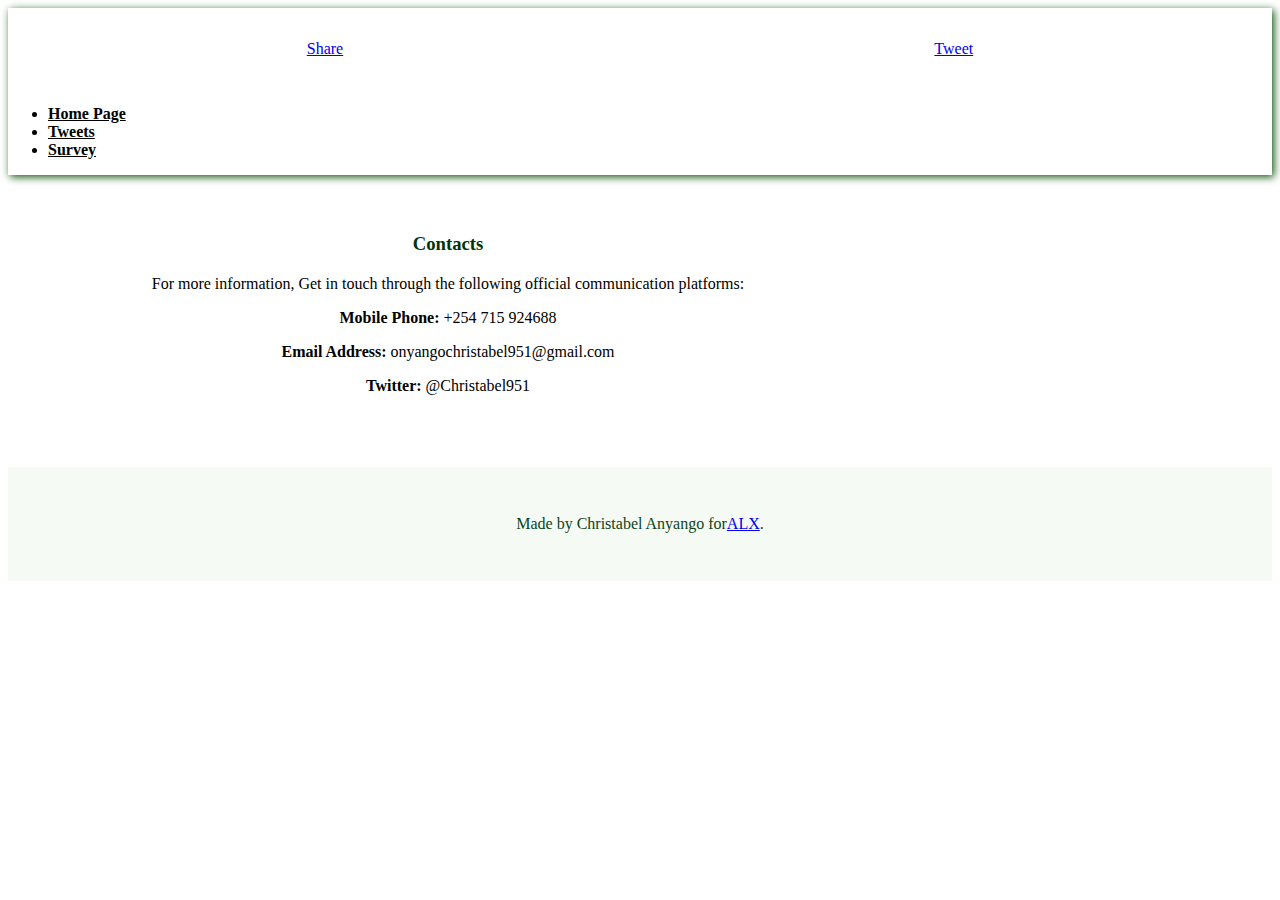
<file: contact.html>
<!DOCTYPE html>
<html lang="en">
  <head>
    <meta charset="UTF-8">
    <meta http-equiv="X-UA-Compatible" content="IE=edge">
    <meta name="viewport" content="width=device-width, initial-scale=1.0">
    <title>Contact Information Page</title>
    <link href="https://alx-apply.hbtn.io/level2/school.css" rel="stylesheet">
    <link href="styles.css" rel="stylesheet">
    <script src="behavior.js"></script>
  </head>
  <body><!--JS SDK-->
    <div id="fb-root"></div>
<script async defer crossorigin="anonymous" src="https://connect.facebook.net/en_GB/sdk.js#xfbml=1&version=v10.0" nonce="kuDq14xW"></script>
    <header>
      <!--Facebook share button-->
      <div class="right">
        <div class="fb-share-button" data-href="http://34.239.172.14/contact.html" data-layout="button" data-size="small"><a target="_blank" href="https://www.facebook.com/sharer/sharer.php?u=http%3A%2F%2F34.239.172.14%2Fcontact.html&amp;src=sdkpreparse" class="fb-xfbml-parse-ignore">Share</a></div>
        <!--Twitter share button-->
        <a href="https://twitter.com/share?ref_src=twsrc%5Etfw" class="twitter-share-button" data-show-count="false">Tweet</a><script async src="https://platform.twitter.com/widgets.js" charset="utf-8"></script>
      </div>

	    <ul>
	      <li><a href="index.html " >Home Page</a> </li>
	      <li><a href="tweets.html " >Tweets</a> </li>
	      <li><a href="survey.html " >Survey</a> </li>
	   </ul>
   </header>
    
  <main>
   <article class="article-contact">
     <h3>Contacts</h3>
     <p>For more information, Get in touch through the following official communication platforms:</p>
     <div class="cellphone">
       <p><strong>Mobile Phone:</strong> +254 715 924688</p>
     </div>
     <div class="email-address">
       <p><strong>Email Address:</strong> onyangochristabel951@gmail.com</p>
     </div>
     <div class="twitter">
      <p><strong>Twitter:</strong> @Christabel951</p>
     </div>
   </article>
   <aside>
	   <div id="disqus_thread"></div>
	   <script>
	   /**
	   *  RECOMMENDED CONFIGURATION VARIABLES: EDIT AND UNCOMMENT THE SECTION BELOW TO INSERT DYNAMIC VALUES FROM YOUR PLATFORM OR CMS.
	   *  LEARN WHY DEFINING THESE VARIABLES IS IMPORTANT: https://disqus.com/admin/universalcode/#configuration-variables    */
	   /*
	   var disqus_config = function () {
	   this.page.url = PAGE_URL;  // Replace PAGE_URL with your page's canonical URL variable
	   this.page.identifier = PAGE_IDENTIFIER; // Replace PAGE_IDENTIFIER with your page's unique identifier variable
	   };
	   */
	   (function() { // DON'T EDIT BELOW THIS LINE
	   var d = document, s = d.createElement('script');
	   s.src = 'https://christabelanyangonyango951.disqus.com/embed.js';
	   s.setAttribute('data-timestamp', +new Date());
	   (d.head || d.body).appendChild(s);
	   })();
	   </script>
     <noscript>Please enable JavaScript to view the <a href="https://disqus.com/?ref_noscript">comments powered by Disqus.</a></noscript>
   </aside>
 </main>
    
 <footer>
   Made by Christabel Anyango for <a href="https://alx-apply.hbtn.io" target="_blank">ALX</a>.
 </footer>

 </body>
</html>
</file>
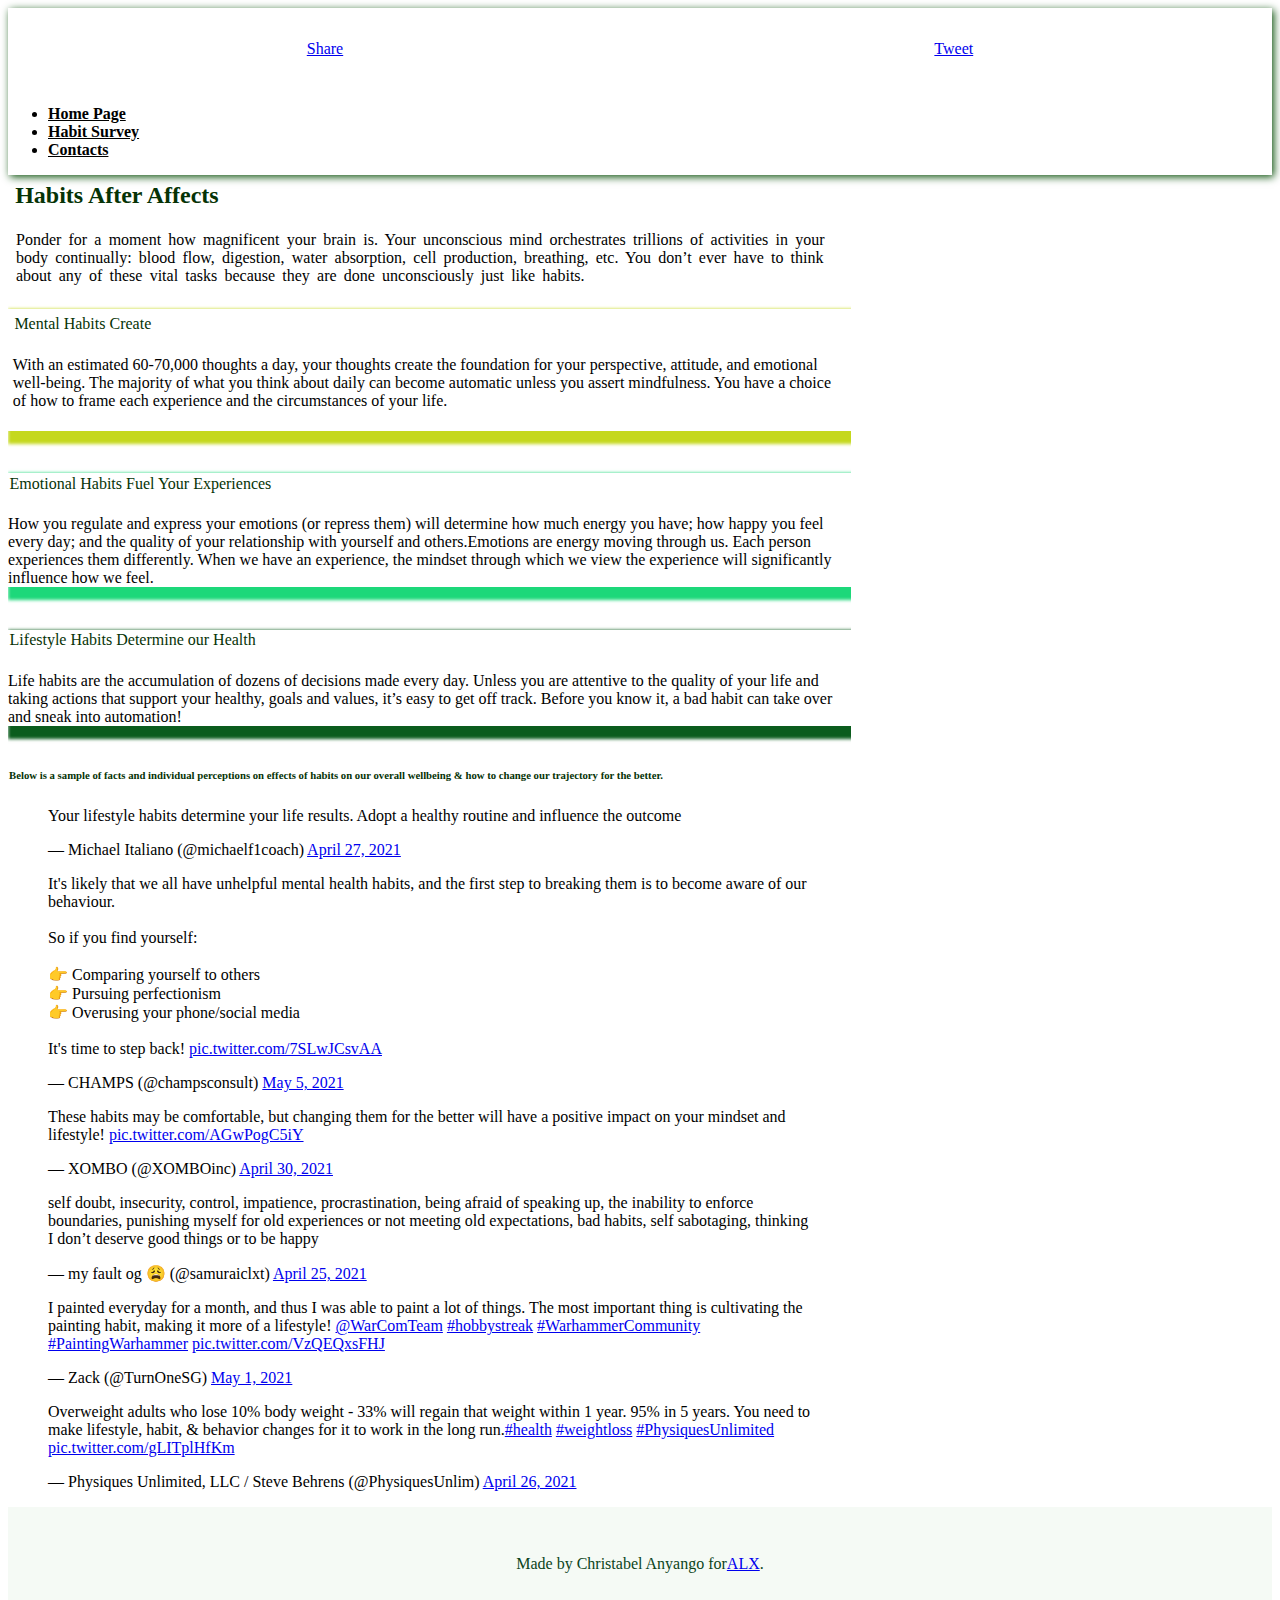
<file: tweets.html>
<!DOCTYPE html>
<html lang="en">
  <head>
    <meta charset="UTF-8">
    <meta http-equiv="X-UA-Compatible" content="IE=edge">
    <meta name="viewport" content="width=device-width, initial-scale=1.0">
    <title>Tweets Page</title>
    <link href="https://alx-apply.hbtn.io/level2/school.css" rel="stylesheet">
    <link href="styles.css" rel="stylesheet">
    <script src="behavior.js"></script>
 </head>
 <body>
   <!--JS SDK-->
   <div id="fb-root"></div>
<script async defer crossorigin="anonymous" src="https://connect.facebook.net/en_GB/sdk.js#xfbml=1&version=v10.0" nonce="AMJBww6a"></script>
    <header>
     <div class="right" >
       <!--Facebook share button-->
       <div class="fb-share-button" data-href="http://34.239.172.14/tweets.html" data-layout="button" data-size="small"><a target="_blank" href="https://www.facebook.com/sharer/sharer.php?u=http%3A%2F%2F34.239.172.14%2Ftweets.html&amp;src=sdkpreparse" class="fb-xfbml-parse-ignore">Share</a></div>

       <!--Twitter share button-->
       <a href="https://twitter.com/share?ref_src=twsrc%5Etfw" class="twitter-share-button" data-show-count="false">Tweet</a><script async src="https://platform.twitter.com/widgets.js" charset="utf-8"></script>
      </div>  
       <ul>
         <li><a href="index.html " >Home Page</a> </li>
         <li><a href="survey.html" >Habit Survey</a> </li>
         <li><a href="contact.html " >Contacts</a> </li>
       </ul>
     </div>
   </header>
   <main>
     <article>
       <div class="intro-tweet">
         <h2>Habits After Affects</h2>
         <p id="after-effects-intro">Ponder for a moment how magnificent your brain is. Your unconscious mind orchestrates trillions of activities in your body continually: blood flow, digestion, water absorption, cell production, breathing, etc. You don’t ever have to think about any of these vital tasks because they are done unconsciously just like habits.
         </p>  
     </div>
     <div class="habit-tweet-wrapper">
       <div class="habit-wrapper">
         <div class="mental-habit">
           <h4>Mental Habits Create</h4>
           <p id="mental-p"> With an estimated 60-70,000 thoughts a day, your thoughts create the foundation for your perspective, attitude, and emotional well-being. The majority of what you think about daily can become automatic unless you assert mindfulness. You have a choice of how to frame each experience and the circumstances of your life.</p>
          
         </div>
         <div class="emotional-habit">
           <h4>Emotional Habits Fuel Your Experiences</h4>
           <p id="emotion-p">How you regulate and express your emotions (or repress them) will determine how much energy you have; how happy you feel every day; and the quality of your relationship with yourself and others.Emotions are energy moving through us. Each person experiences them differently. When we have an experience, the mindset through which we view the experience will significantly influence how we feel.
           </p>
         </div>
         <div class="lifestyle-habit">
           <h4>Lifestyle Habits Determine our Health</h4>
           <p id="lifestyle-p">Life habits are the accumulation of dozens of decisions made every day. Unless you are attentive to the quality of your life and taking actions that support your healthy, goals and values, it’s easy to get off track. Before you know it, a bad habit can take over and sneak into automation!
            </p>
          
         </div>
       </div>
     <div class="tweet-wrapper">
       <h6 id="tweet-heading">Below is a sample of facts and individual perceptions on effects of habits on our overall wellbeing & how to change our trajectory for the better.</h6>
       <blockquote class="twitter-tweet"><p lang="en" dir="ltr">Your lifestyle habits determine your life results. Adopt a healthy routine and influence the outcome</p>&mdash; Michael Italiano (@michaelf1coach) <a href="https://twitter.com/michaelf1coach/status/1387038564689629187?ref_src=twsrc%5Etfw">April 27, 2021</a></blockquote> <script async src="https://platform.twitter.com/widgets.js" charset="utf-8"></script>

       <blockquote class="twitter-tweet"><p lang="en" dir="ltr">It&#39;s likely that we all have unhelpful mental health habits, and the first step to breaking them is to become aware of our behaviour.<br><br>So if you find yourself:<br><br>👉 Comparing yourself to others<br>👉 Pursuing perfectionism<br>👉 Overusing your phone/social media<br><br>It&#39;s time to step back! <a href="https://t.co/7SLwJCsvAA">pic.twitter.com/7SLwJCsvAA</a></p>&mdash; CHAMPS (@champsconsult) <a href="https://twitter.com/champsconsult/status/1389960656565243906?ref_src=twsrc%5Etfw">May 5, 2021</a></blockquote> <script async src="https://platform.twitter.com/widgets.js" charset="utf-8"></script>

       <blockquote class="twitter-tweet"><p lang="en" dir="ltr">These habits may be comfortable, but changing them for the better will have a positive impact on your mindset and lifestyle! <a href="https://t.co/AGwPogC5iY">pic.twitter.com/AGwPogC5iY</a></p>&mdash; XOMBO (@XOMBOinc) <a href="https://twitter.com/XOMBOinc/status/1388147514793156608?ref_src=twsrc%5Etfw">April 30, 2021</a></blockquote> <script async src="https://platform.twitter.com/widgets.js" charset="utf-8"></script>

       <blockquote class="twitter-tweet"><p lang="en" dir="ltr">self doubt, insecurity, control, impatience, procrastination, being afraid of speaking up, the inability to enforce boundaries, punishing myself for old experiences or not meeting old expectations, bad habits, self sabotaging, thinking I don’t deserve good things or to be happy</p>&mdash; my fault og 😩 (@samuraiclxt) <a href="https://twitter.com/samuraiclxt/status/1386452742592413696?ref_src=twsrc%5Etfw">April 25, 2021</a></blockquote> <script async src="https://platform.twitter.com/widgets.js" charset="utf-8"></script>

       <blockquote class="twitter-tweet"><p lang="en" dir="ltr">I painted everyday for a month, and thus I was able to paint a lot of things. The most important thing is cultivating the painting habit, making it more of a lifestyle! <a href="https://twitter.com/WarComTeam?ref_src=twsrc%5Etfw">@WarComTeam</a> <a href="https://twitter.com/hashtag/hobbystreak?src=hash&amp;ref_src=twsrc%5Etfw">#hobbystreak</a> <a href="https://twitter.com/hashtag/WarhammerCommunity?src=hash&amp;ref_src=twsrc%5Etfw">#WarhammerCommunity</a> <a href="https://twitter.com/hashtag/PaintingWarhammer?src=hash&amp;ref_src=twsrc%5Etfw">#PaintingWarhammer</a> <a href="https://t.co/VzQEQxsFHJ">pic.twitter.com/VzQEQxsFHJ</a></p>&mdash; Zack (@TurnOneSG) <a href="https://twitter.com/TurnOneSG/status/1388503554227245059?ref_src=twsrc%5Etfw">May 1, 2021</a></blockquote> <script async src="https://platform.twitter.com/widgets.js" charset="utf-8"></script>

       <blockquote class="twitter-tweet"><p lang="en" dir="ltr">Overweight adults who lose 10% body weight - 33% will regain that weight within 1 year. 95% in 5 years. You need to make lifestyle, habit, &amp; behavior changes for it to work in the long run.<a href="https://twitter.com/hashtag/health?src=hash&amp;ref_src=twsrc%5Etfw">#health</a> <a href="https://twitter.com/hashtag/weightloss?src=hash&amp;ref_src=twsrc%5Etfw">#weightloss</a> <a href="https://twitter.com/hashtag/PhysiquesUnlimited?src=hash&amp;ref_src=twsrc%5Etfw">#PhysiquesUnlimited</a> <a href="https://t.co/gLITplHfKm">pic.twitter.com/gLITplHfKm</a></p>&mdash; Physiques Unlimited, LLC / Steve Behrens (@PhysiquesUnlim) <a href="https://twitter.com/PhysiquesUnlim/status/1386723319404240908?ref_src=twsrc%5Etfw">April 26, 2021</a></blockquote> <script async src="https://platform.twitter.com/widgets.js" charset="utf-8"></script>

    
     </div>
   </div>
   </article>
   <aside>
   <div id="disqus_thread"></div>
     <script>
      /**
     *  RECOMMENDED CONFIGURATION VARIABLES: EDIT AND UNCOMMENT THE SECTION BELOW TO INSERT DYNAMIC VALUES FROM YOUR PLATFORM OR CMS.
     *  LEARN WHY DEFINING THESE VARIABLES IS IMPORTANT: https://disqus.com/admin/universalcode/#configuration-variables    */
     /*
     var disqus_config = function () {
     this.page.url = PAGE_URL;  // Replace PAGE_URL with your page's canonical URL variable
     this.page.identifier = PAGE_IDENTIFIER; // Replace PAGE_IDENTIFIER with your page's unique identifier variable
     };
     */
     (function() { // DON'T EDIT BELOW THIS LINE
     var d = document, s = d.createElement('script');
     s.src = 'https://christabelanyangonyango951.disqus.com/embed.js';
     s.setAttribute('data-timestamp', +new Date());
     (d.head || d.body).appendChild(s);
     })();
     </script>
     <noscript>Please enable JavaScript to view the <a href="https://disqus.com/?ref_noscript">comments powered by Disqus.</a></noscript>
   </aside>
 </main>
 <footer>
   Made by Christabel Anyango for <a href="https://alx-apply.hbtn.io" target="_blank">ALX</a>.
 </footer>
</body>
</html>
</file>
<file: styles.css>
body, main {
  display: flex;
}
body {
  flex-direction: column;
  color: black;
  
}
main {
  flex-direction: row;
  flex: auto;
}
article {
  flex: 2;
}
aside {
  flex: 1;
}
article, aside {
  overflow-y: auto;
}
/*Style the nav bar*/
header {
  box-shadow: 0.1em 0.1em 0.5em rgb(13, 82, 13);

}
ul .logo {
  background-color: rgb(1, 24, 1);
  color: #FFFFFF;
}
header ul li a {
  color: black;
  font-weight: 550;
}

header ul li :hover {
  border-radius: 0.3em;
  padding: 0.5em;
  background-color: rgb(11, 94, 55);
  color: #eaf5ed;
 /* box-shadow: 0.2em 0.4em 1.2em rgba(165, 82, 154, 0.897);*/
  transition: all ease 0.1s;
}
/*share buttons*/
header .right {
  display: flex;
  justify-content: space-around;
  align-items: center;
  padding: 0.2em;
}
header .fb-share-button, .twitter-share-button {
  margin: 2%;
  padding: 0.2em;
}

/*Habit Intro before 1st Image-<main> section1*/
 .habit-intro {
  padding: 1em;
  margin-bottom: 3%;
  box-shadow: 0.4em 0.4em 0.2em rgb(12, 48, 12);
  color: black;
}
h1, h2, h3, h4, h6{
margin-top: 0%;
padding: 0.1em;
color: rgb(6, 51, 6);
}
/*Home page image <main> section2*/
.image1 {
  margin-bottom: 3%;
}
/*<main> section3*/
.why-care {
  padding: 1em;
}
.soots-l {
  padding: 1em;
  text-align: center;
  box-shadow: 0.4em 0.4em 0.3em 0.4em rgb(9, 58, 9);
}
aside .disqus_thread {
  border: 5px solid blue;
}
footer {
background-color: rgba(245, 250, 245, 0.993);
color: #0b441a;
font-weight: 500;
padding: 3em;
display: flex;
justify-content: center;
align-items: center;
}
footer a:hover {
  padding: 0.5em;
  box-shadow: 0.05em 0.05em 0.2em rgb(14, 75, 14);
  transition: all ease 0.3s;

}
/*tweet.html additional styling*/
article {
  padding: 0em;
}
article .intro-tweet {
  padding: 0.3em;
}
article h2 {
  margin-bottom: 0%;
  
}
article #after-effects-intro {
  padding: 0.2em;
  word-spacing: 0.2em;
}
  /*background-color:  white;
  background-image: url(https://buffer.com/resources/content/images/size/w1200/wp-content/uploads/2014/07/go-get-em-motivational-message.jpg);
  background-position: center;
  background-repeat: no-repeat;
  background-size: cover;*/

.mental-habit{
    padding: 0.3em;
    box-shadow: 0.4em 0.4em 0.2em 0.4em rgb(197, 216, 29);
    margin-bottom: 5%;

}
.emotional-habit {
  box-shadow: 0.4em 0.4em 0.2em 0.4em rgb(29, 216, 122);
  margin-bottom: 5%;

}
.lifestyle-habit {
  box-shadow: 0.4em 0.4em 0.2em 0.4em rgb(11, 92, 29);
  margin-bottom: 5%;
  
}
h4 {
font-weight: 50;
}
.tweet-heading {
  font-weight: 50;
}
/*survey page*/
.article-contact {
  padding: 3.5em;
  text-align: center;
  
}
</file>
